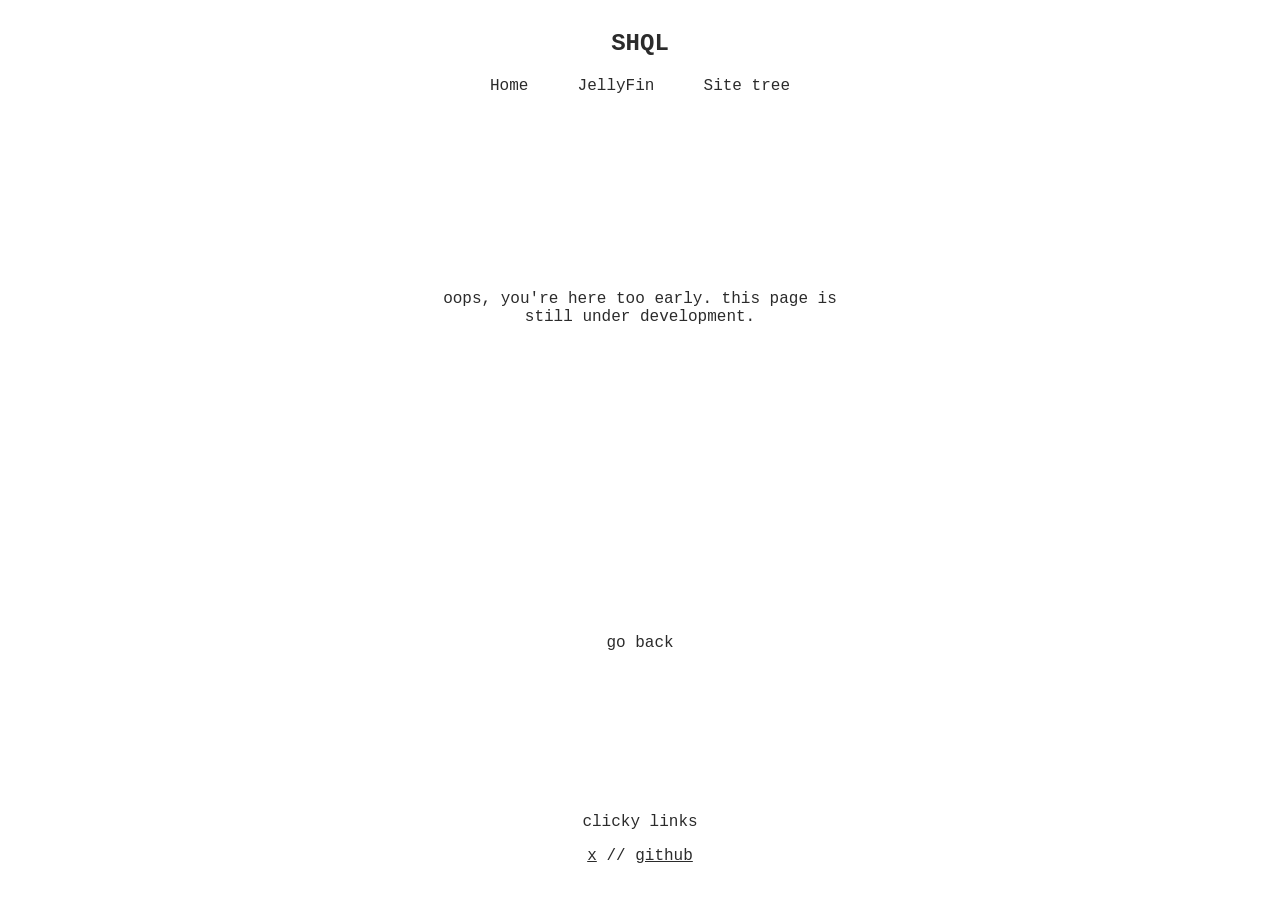
<file: maintenance/index.html>
<!DOCTYPE html>
<html lang="en">
<head>
    <meta charset="UTF-8">
    <meta name="viewport" content="width=device-width, initial-scale=1.0">
    <title>SHQL -/- CC</title>
    <link rel="stylesheet" href="../stylesheets/style.css">
</head>
<body>
    <div id="container">
        <nav>
			<h1>SHQL</h1>
			<div id="nav_links">
				<a href="../">Home</a>
				<a href="https://jelly.shqueel.cc" title="Media SaaS" >JellyFin</a>
				<a href="../site-tree/" title="Site navigation" >Site tree</a>
			</div>
		</nav>
			<p>oops, you're here too early. this page is still under development.</p>
            <br>
            <p><a href="../">go back</a></p>
		
		<footer>
			<p>clicky links</p>
			<a href="https://www.x.com/shqueel" target="_blank">x</a>
			//
			<a href="https://github.com/shqueel" target="_blank">github</a>
		</footer>
    </div>
</body>

</html>
</file>
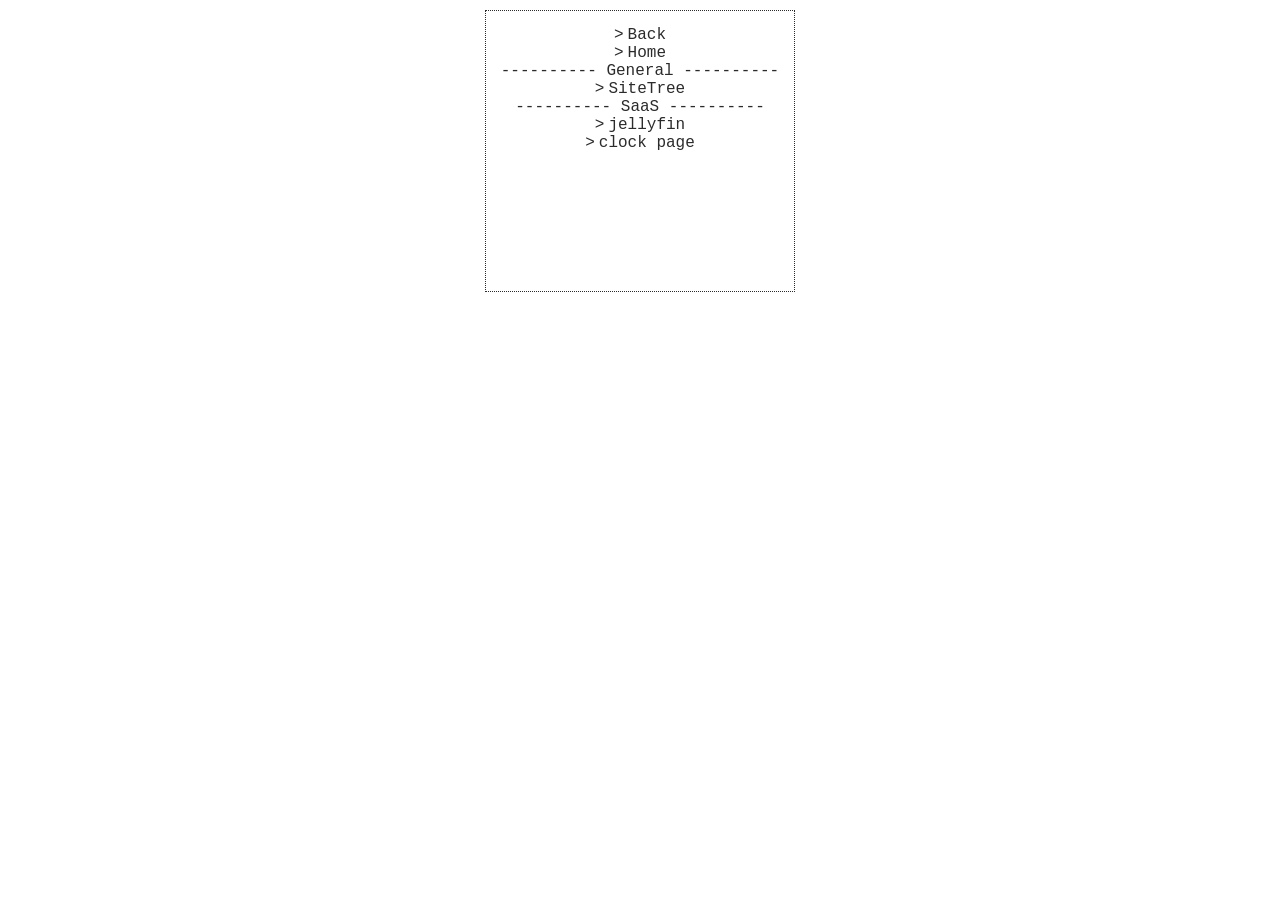
<file: site-tree/index.html>
<!DOCTYPE html>
<html lang="en">
<head>
    <title>Site Tree</title>
    <link rel="stylesheet" href="../stylesheets/style.css">
</head>
<body>
    <div id="container">
        <div id="main">
            
        <ul class="tree_list">
            
            <li><a href="../" class="box">Back</a></li>
            <li><a href="../">Home</a></li>

            ---------- General ----------
            <li><a href="#">SiteTree</a></li>
            ---------- SaaS ----------
            <li><a href="https://jelly.shqueel.cc">jellyfin</a></li>
			<li><a href="https://clock.shqueel.cc">clock page</a></li>
        </ul>
        </div>
    </div>
</body>
</file>
<file: stylesheets/style.css>
@import url('https://fonts.googleapis.com/css2?family=Martian+Mono&family=Montserrat:ital,wght@0,100..900;1,100..900&display=swap');


:root {
    --dark: #2b2b2b;
    --light: lightsmoke;
}

@media(prefers-color-scheme: dark) {
:root {
    --dark: #fff;
    --light: #2b2b2b;
}
}

html {
    margin: 0;
    padding: 0;
    height: 100dvh;
    overflow-y: auto;
    background-color: var(--light);
    color: var(--dark);
}

body {
    font-family: 'Courier New', monospace;
    margin: auto;
    padding: 10px;
    display: flex;
    flex-direction: column;
}

#container {
    display: flex;
    margin: 0 auto 0 auto;
    flex-direction: column;
    justify-content: space-between;
    text-align: center;
    width: 450px;
    height: 95vh;
}

nav {
    display: flex;
    flex-direction: column;
    align-items: center;
    height: 15dvh;
}

#nav_links {
    width: 300px;
    display: flex;
    justify-content: space-between;
}

nav ul {
    list-style: none;
    padding: 0;
    margin: 0;
}

nav li {
    list-style: none;
    margin: 0;
    padding: 0;
    display: inline;
}

a {
    color: var(--dark);
    text-decoration: none;
}

a:hover {
    text-decoration: underline;
}

a:visited {
    color: var(--dark);
}

#main {
    display: flex;
    justify-content: center;
    justify-content: space-evenly;
    height: 250px;
    width: max-content;
    margin: 0 auto 0 auto;
    padding: 15px;
    border: var(--dark) dotted 1px;
}

.li-container {
    width: max-content;
    padding: 0px 5px;
    text-align: center;
}

footer {
    width: max-content;
    margin: 0 auto 0 auto;
    text-align: center;
}

footer a {
    text-decoration: underline;
}

footer a:hover {
    font-weight: bold;
}

/* ---------- tree page ---------- */


.tree_list {
  list-style: none;
  padding-left: 0;
  margin: 0;
}

.tree_list li {
  list-style: none;
  margin: 0;
}
.tree_list li::marker {
  content: "" !important;
}

.tree_list li::before {
  content: "> ";
  display: inline-block;
  margin-right: 4px;
}



.box:hover {
    border-style: dashed;
    border-width: 2px;
    border-color: red;
}
</file>
